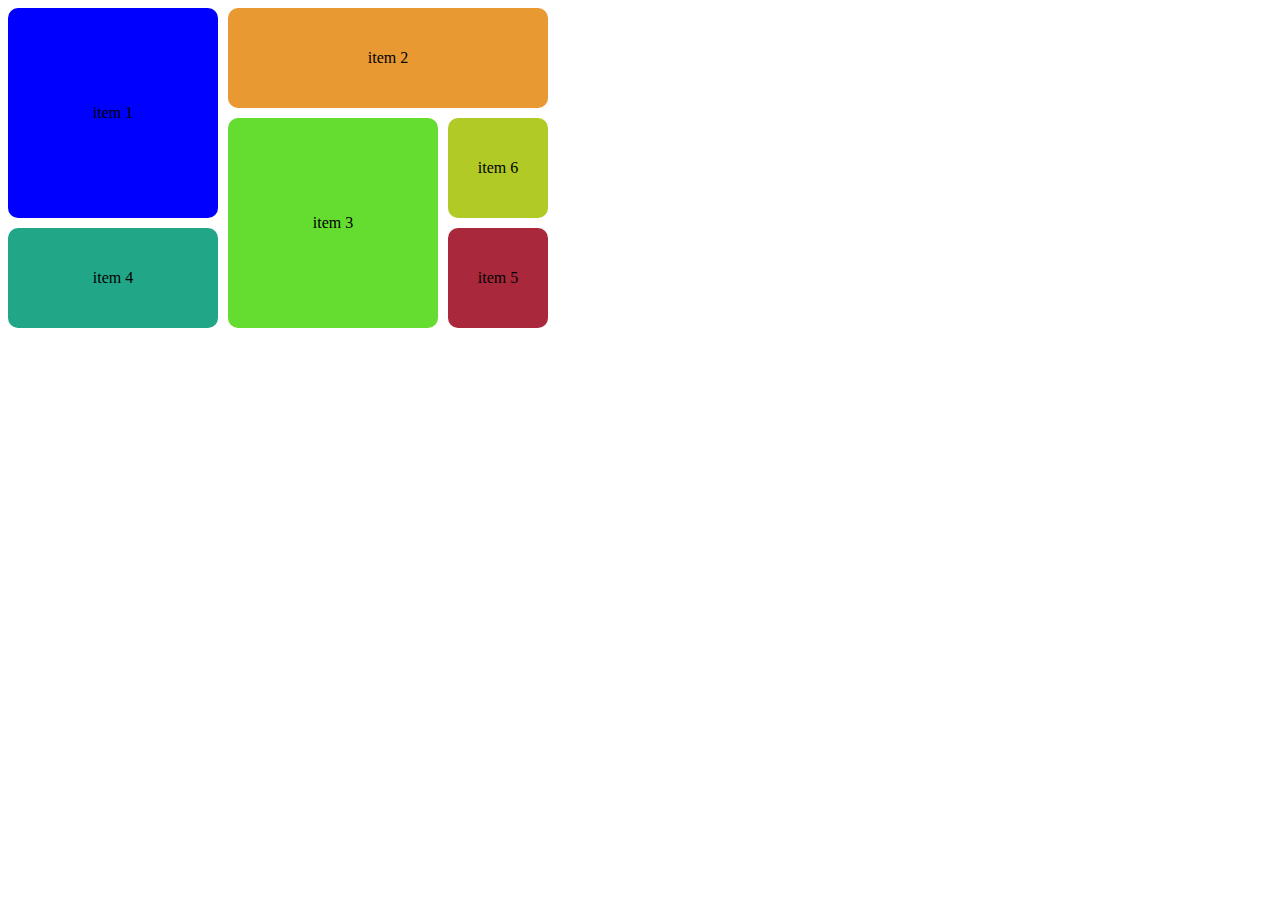
<file: BAI92.3-CHIĐINHVITRICUTHE/index.html>
<!DOCTYPE html>
<html lang="en">
  <head>
    <meta charset="UTF-8" />
    <meta name="viewport" content="width=device-width, initial-scale=1.0" />
    <link rel="stylesheet" href="style.css" />
    <title>Document</title>
  </head>
  <body>
    <div class="container">
      <div class="box box1">item 1</div>
      <div class="box box2">item 2</div>
      <div class="box box3">item 3</div>
      <div class="box box4">item 4</div>
      <div class="box box5">item 5</div>
      <div class="box box6">item 6</div>
    </div>
  </body>
</html>
</file>
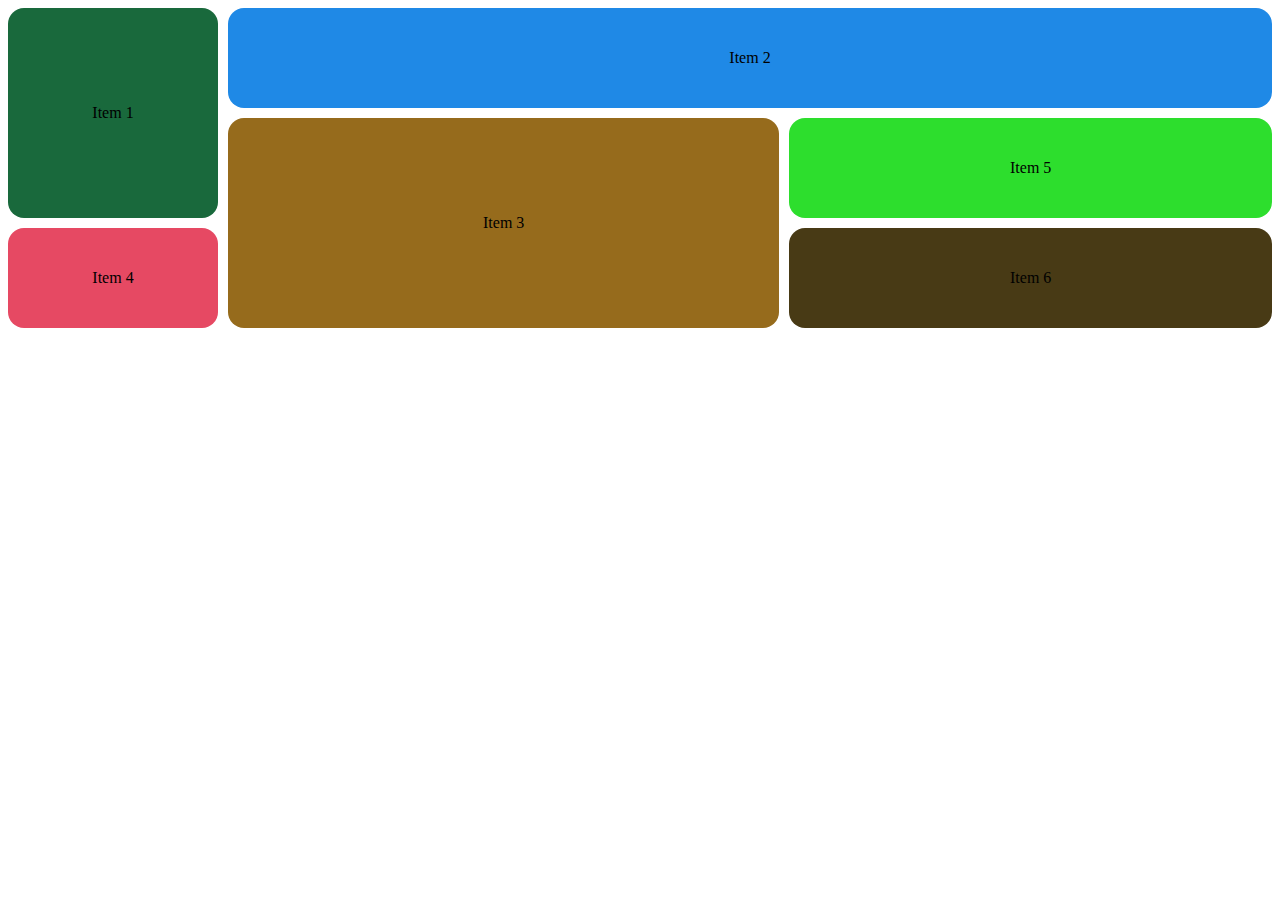
<file: BAI92.4_DINHVITHEOTEN/index.html>
<!DOCTYPE html>
<html lang="en">
  <head>
    <meta charset="UTF-8" />
    <meta name="viewport" content="width=device-width, initial-scale=1.0" />
    <link rel="stylesheet" href="style.css" />
    <title>Document</title>
  </head>
  <body>
    <div class="container">
      <div class="box box1">Item 1</div>
      <div class="box box2">Item 2</div>
      <div class="box box3">Item 3</div>
      <div class="box box4">Item 4</div>
      <div class="box box5">Item 5</div>
      <div class="box box6">Item 6</div>
    </div>
  </body>
</html>
</file>
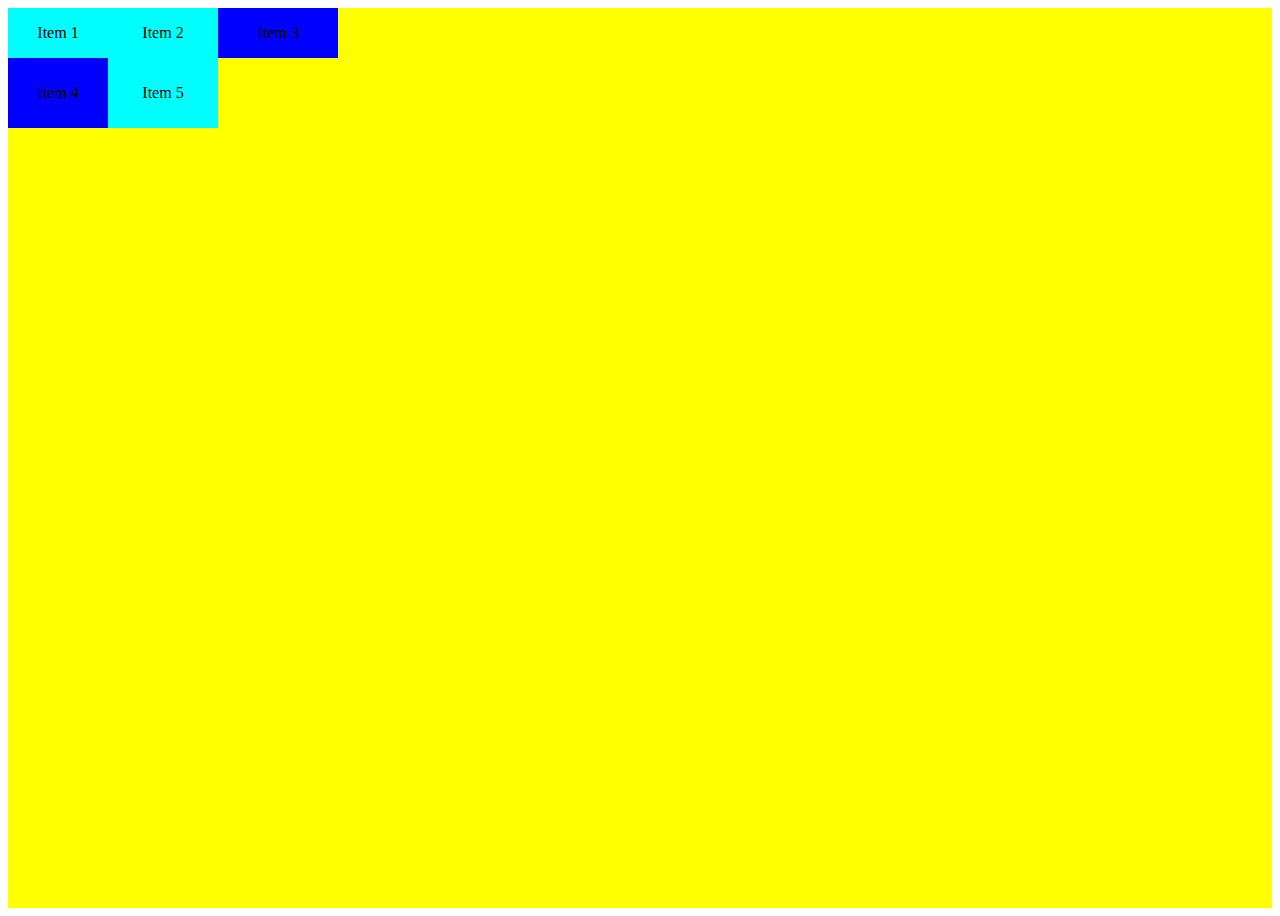
<file: BAI92.5_/index.html>
<!DOCTYPE html>
<html lang="en">
  <head>
    <meta charset="UTF-8" />
    <meta name="viewport" content="width=device-width, initial-scale=1.0" />
    <title>Document</title>
    <link rel="stylesheet" href="style.css" />
  </head>
  <body>
    <div class="container">
      <div class="box box1">Item 1</div>
      <div class="box box2">Item 2</div>
      <div class="box box3">Item 3</div>
      <div class="box box4">Item 4</div>
      <div class="box box5">Item 5</div>
    </div>
  </body>
</html>
</file>
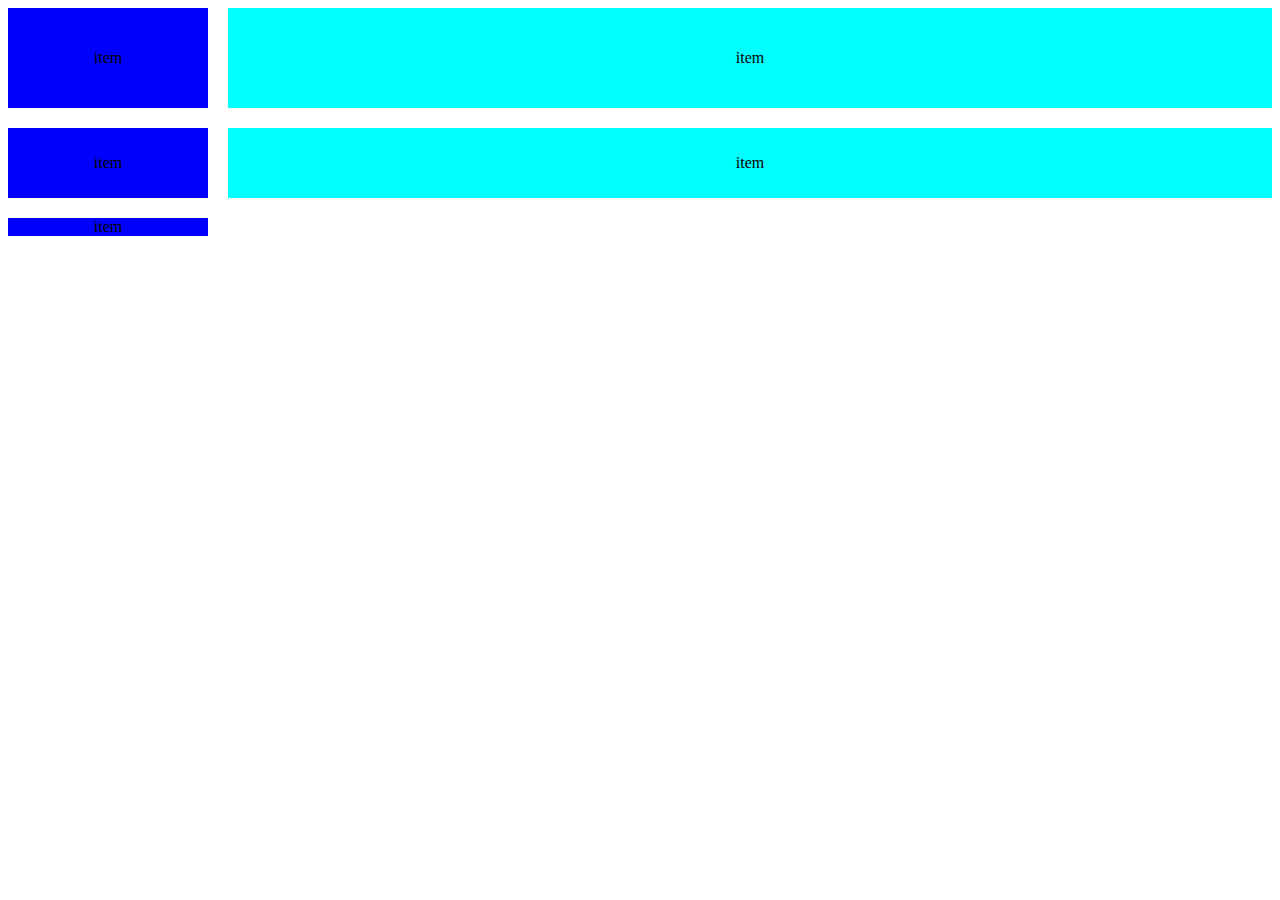
<file: Css-gird/index.html>
<!DOCTYPE html>
<html lang="en">
  <head>
    <meta charset="UTF-8" />
    <meta name="viewport" content="width=device-width, initial-scale=1.0" />
    <title>Document</title>
    <link rel="stylesheet" href="./style.css" />
  </head>
  <body>
    <div class="container">
      <div class="box box1">item</div>
      <div class="box box2">item</div>
      <div class="box box3">item</div>
      <div class="box box4">item</div>
      <div class="box box5">item</div>
    </div>
  </body>
</html>
</file>
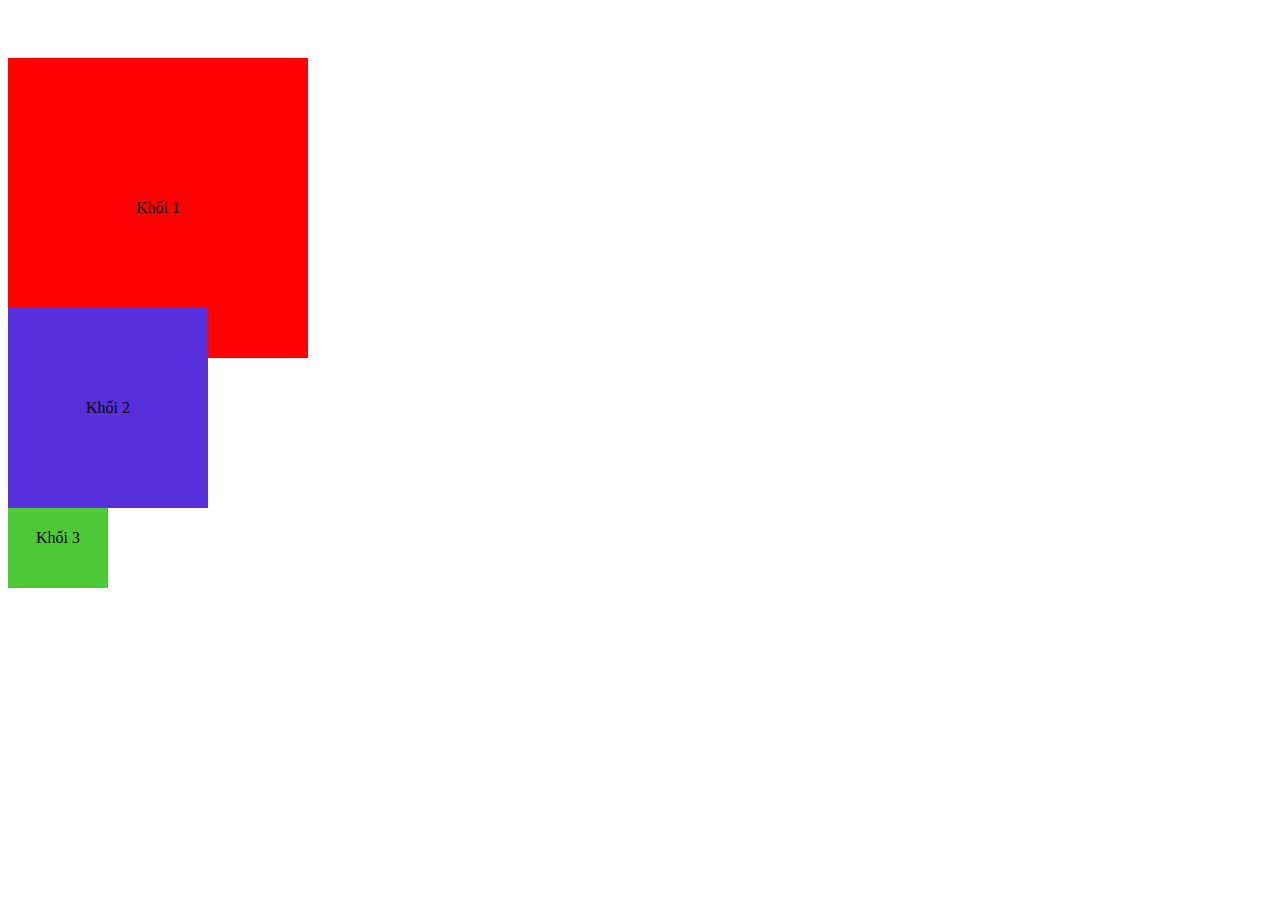
<file: tuhoccode.cc/bai87.5-index.html>
<!DOCTYPE html>
<html lang="en">
  <head>
    <meta charset="UTF-8" />
    <meta name="viewport" content="width=device-width, initial-scale=1.0" />
    <title>Document</title>
    <link rel="stylesheet" href="bai87.5.css" />
  </head>
  <body>
    <div class="content">
      <div class="box box1">Khối 1</div>
      <div class="box box2">Khối 2</div>
      <div class="box box3">Khối 3</div>
    </div>
  </body>
</html>
</file>
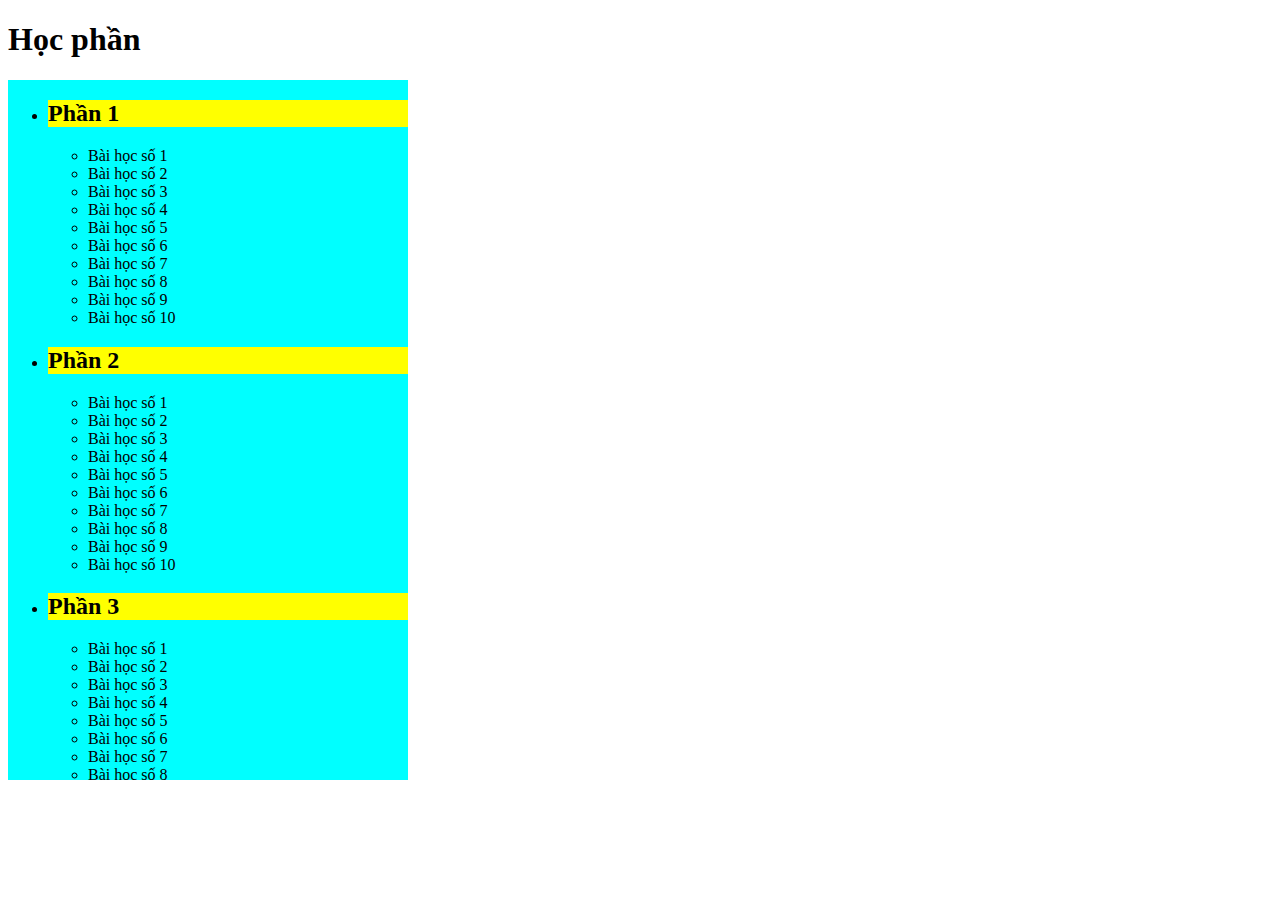
<file: tuhoccode.cc/bai87.6-Sticky.html>
<!DOCTYPE html>
<html lang="en">
  <head>
    <meta charset="UTF-8" />
    <meta name="viewport" content="width=device-width, initial-scale=1.0" />
    <title>Document</title>
    <link rel="stylesheet" href="bai87.6.css" />
  </head>
  <body>
    <h1>Học phần</h1>
    <div class="conten">
      <ul>
        <li>
          <h2>Phần 1</h2>
          <ul>
            <li>Bài học số 1</li>
            <li>Bài học số 2</li>
            <li>Bài học số 3</li>
            <li>Bài học số 4</li>
            <li>Bài học số 5</li>
            <li>Bài học số 6</li>
            <li>Bài học số 7</li>
            <li>Bài học số 8</li>
            <li>Bài học số 9</li>
            <li>Bài học số 10</li>
          </ul>
        </li>
        <li>
          <h2>Phần 2</h2>
          <ul>
            <li>Bài học số 1</li>
            <li>Bài học số 2</li>
            <li>Bài học số 3</li>
            <li>Bài học số 4</li>
            <li>Bài học số 5</li>
            <li>Bài học số 6</li>
            <li>Bài học số 7</li>
            <li>Bài học số 8</li>
            <li>Bài học số 9</li>
            <li>Bài học số 10</li>
          </ul>
        </li>
        <li>
          <h2>Phần 3</h2>
          <ul>
            <li>Bài học số 1</li>
            <li>Bài học số 2</li>
            <li>Bài học số 3</li>
            <li>Bài học số 4</li>
            <li>Bài học số 5</li>
            <li>Bài học số 6</li>
            <li>Bài học số 7</li>
            <li>Bài học số 8</li>
            <li>Bài học số 9</li>
            <li>Bài học số 10</li>
          </ul>
        </li>
        <li>
          <h2>Phần 4</h2>
          <ul>
            <li>Bài học số 1</li>
            <li>Bài học số 2</li>
            <li>Bài học số 3</li>
            <li>Bài học số 4</li>
            <li>Bài học số 5</li>
            <li>Bài học số 6</li>
            <li>Bài học số 7</li>
            <li>Bài học số 8</li>
            <li>Bài học số 9</li>
            <li>Bài học số 10</li>
          </ul>
        </li>
        <li>
          <h2>Phần 5</h2>
          <ul>
            <li>Bài học số 1</li>
            <li>Bài học số 2</li>
            <li>Bài học số 3</li>
            <li>Bài học số 4</li>
            <li>Bài học số 5</li>
            <li>Bài học số 6</li>
            <li>Bài học số 7</li>
            <li>Bài học số 8</li>
            <li>Bài học số 9</li>
            <li>Bài học số 10</li>
          </ul>
        </li>
        <li>
          <h2>Phần 6</h2>
          <ul>
            <li>Bài học số 1</li>
            <li>Bài học số 2</li>
            <li>Bài học số 3</li>
            <li>Bài học số 4</li>
            <li>Bài học số 5</li>
            <li>Bài học số 6</li>
            <li>Bài học số 7</li>
            <li>Bài học số 8</li>
            <li>Bài học số 9</li>
            <li>Bài học số 10</li>
          </ul>
        </li>
        <li>
          <h2>Phần 7</h2>
          <ul>
            <li>Bài học số 1</li>
            <li>Bài học số 2</li>
            <li>Bài học số 3</li>
            <li>Bài học số 4</li>
            <li>Bài học số 5</li>
            <li>Bài học số 6</li>
            <li>Bài học số 7</li>
            <li>Bài học số 8</li>
            <li>Bài học số 9</li>
            <li>Bài học số 10</li>
          </ul>
        </li>
        <li>
          <h2>Phần 8</h2>
          <ul>
            <li>Bài học số 1</li>
            <li>Bài học số 2</li>
            <li>Bài học số 3</li>
            <li>Bài học số 4</li>
            <li>Bài học số 5</li>
            <li>Bài học số 6</li>
            <li>Bài học số 7</li>
            <li>Bài học số 8</li>
            <li>Bài học số 9</li>
            <li>Bài học số 10</li>
          </ul>
        </li>
        <li>
          <h2>Phần 9</h2>
          <ul>
            <li>Bài học số 1</li>
            <li>Bài học số 2</li>
            <li>Bài học số 3</li>
            <li>Bài học số 4</li>
            <li>Bài học số 5</li>
            <li>Bài học số 6</li>
            <li>Bài học số 7</li>
            <li>Bài học số 8</li>
            <li>Bài học số 9</li>
            <li>Bài học số 10</li>
          </ul>
        </li>
        <li>
          <h2>Phần 10</h2>
          <ul>
            <li>Bài học số 1</li>
            <li>Bài học số 2</li>
            <li>Bài học số 3</li>
            <li>Bài học số 4</li>
            <li>Bài học số 5</li>
            <li>Bài học số 6</li>
            <li>Bài học số 7</li>
            <li>Bài học số 8</li>
            <li>Bài học số 9</li>
            <li>Bài học số 10</li>
          </ul>
        </li>
      </ul>
    </div>
  </body>
</html>
</file>
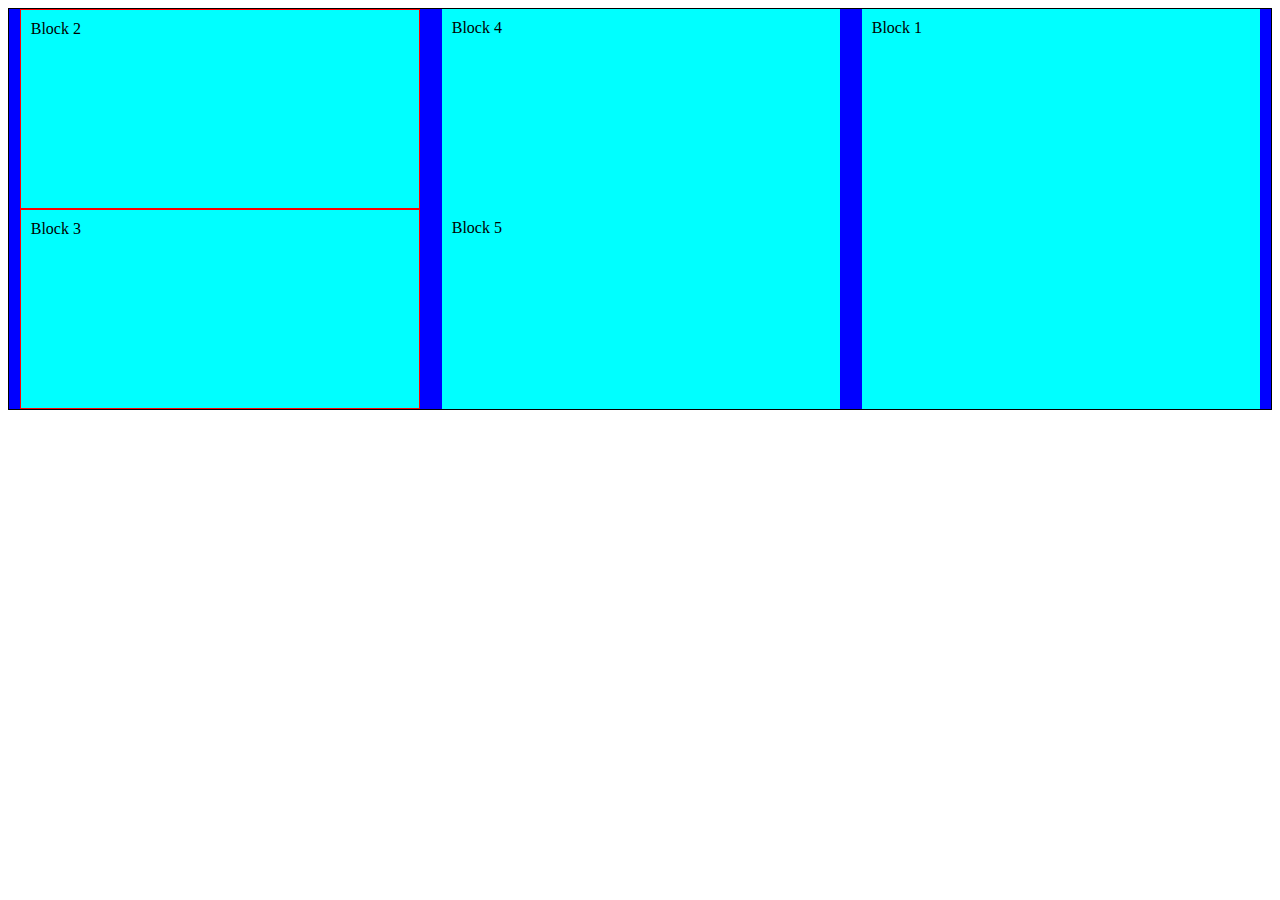
<file: tuhoccode.cc/bai89.1-Flexbox.html>
<!DOCTYPE html>
<html lang="en">
  <head>
    <meta charset="UTF-8" />
    <meta name="viewport" content="width=device-width, initial-scale=1.0" />
    <title>Document</title>
    <link rel="stylesheet" href="bai89.css" />
  </head>
  <body>
<div class="container">
        <div class="box box1">Block 1</div>
        <div class="box box2">Block 2</div>
        <div class="box box3">Block 3</div>
        <div class="box box4">Block 4</div>
        <div class="box box5">Block 5</div>
</div>
  </body>
</html>
</file>
<file: BAI92.3-CHIĐINHVITRICUTHE/style.css>
.box1 {
  background-color: blue;
  grid-column: 1/3;
  grid-row: 1/3;
}
.box2 {
  background-color: rgb(232, 153, 50);
  grid-column: span 3;
}
.box3 {
  background-color: rgb(100, 221, 48);
  grid-row: span 2;
  grid-column: span 2;
}
.box4 {
  background-color: rgb(33, 166, 135);
  grid-column: span 2;
}
.box5 {
  background-color: rgb(169, 40, 59);
}
.box6 {
  background-color: rgb(177, 202, 37);
  grid-column-start: 5;
  grid-column-end: 6;
  grid-row-start: 2;
  grid-row-end: 3;
}
.box {
  display: flex;
  justify-content: center;
  align-items: center;
  border-radius: 10px;
}
.container {
  display: grid;
  grid-template-rows: repeat(3, 100px);
  grid-template-columns: repeat(5, 100px);
  gap: 10px;
}
</file>
<file: BAI92.4_DINHVITHEOTEN/style.css>
.box1 {
  background-color: rgb(25, 105, 60);
  grid-area: header;
}
.box2 {
  background-color: rgb(31, 137, 230);
  grid-area: nav;
}

.box3 {
  background-color: rgb(150, 107, 28);
  grid-area: sabar;
}
.box4 {
  background-color: rgb(230, 73, 99);
  grid-area: footer;
}
.box5 {
  background-color: rgb(45, 222, 45);
  grid-area: content;
}
.box6 {
  background-color: rgb(72, 58, 21);
  grid-area: main;
}
.box {
  display: flex;
  justify-content: center;
  align-items: center;
  border-radius: 16px;
}
.container {
  display: grid;
  grid-template-areas:
    "header header nav nav nav"
    "header header sabar sabar content"
    "footer footer sabar sabar main";
  grid-template-columns: repeat(3, 100px);
  grid-template-rows: repeat(3, 100px);
  gap: 10px;
}
</file>
<file: BAI92.5_/style.css>
.box1,
.box2,
.box5 {
  background-color: cyan;
}
.box3,
.box4 {
  background-color: blue;
}
.box {
  display: flex;
  justify-content: center;
  align-items: center;
}
.container {
  height: 100vh;
  display: grid;
  grid-template-columns: 100px 110px 120px;
  grid-template-rows: 50px 70px 80px;
  background-color: yellow;
  /* 1. Align-item: chỉnh vị trí theo trục dọc của item trong container */

  /* align-items: start; */
  /* align-items: end; */
  /* align-items: stretch;*/
  /* align-items: center; */

  /* 2. Justify-items: chỉnh vị trí theo trục ngang của item trong container */

  /* justify-items: start; */
  /* justify-items: end; */
  /* justify-items: center; */
  /* justify-items: stretch; */

  /* 3. Align-content: căn chỉnh vị trí theo trục của column */

  /* align-content: center; */
  /* align-content: start; */
  /* align-content: end; */
  /* align-content: space-evenly; */
  /* align-content: space-between; */
  /* align-content: space-around; */

  /* 4. Justify-content: căn chỉnh vị trí theo trục của row */

  /* Justify-content: center; */
  /* Justify-content: start; */
  /* Justify-content: end; */
  /* Justify-content: space-evenly; */
  /* Justify-content: space-between; */
  /*Justify-content: space-around; */
}
</file>
<file: Css-gird/style.css>
.box {
  display: flex;
  align-items: center;
  justify-content: center;
}
.box1,
.box3,
.box5 {
  background-color: blue;
}
.box2,
.box4 {
  background-color: cyan;
}
.container {
  display: grid;
  /* 3. chia hàng và cột cho css gird */

  /* lưu ý : css gird chỉ sử dụng class cha */
  /* grid-template-columns: 90px 200px 150px; */
  /* chia thành 3 cột có giá trị như trên cũng kiểu như là
  nó chia thành 3 cột theo chiều ngang do đang để dislpay-flex bên class box */
  /* grid-template-rows: 50px 100px; */
  /* grid-template-columns: auto; */
  /* grid-template-rows: auto; */
  /* chia thành 2 giá trị hàng ngang và nó chia giá trị theo chiều dọc */

  /* 4. Giá trị gap */
  /* grid-column-gap: 30px; */
  /* grid-row-gap: 30px; */
  /* Cách viết gọn gàng */
  gap: 20px 20px;
  /* Giá trị thứ nhất của gap là row và giá trị thứ 2 là column */

  /* 5. trong trường hợp mà có nhiều giá trị lặp lại thì dùng repeat */
  /* grid-template-columns: 100px repeat(2, 50px); */
  /* grid-template-rows: 50px repeat(3, 75px); */
  /* gap: 20px 30px; */

  /* 6. chia hàng và cột theo tỉ lệ phần trăm */
  /* grid-template-columns: 1fr 3fr; */
  /* grid-template-rows: 3fr 5fr 2fr; */

  /* 7. sử dụng giá trị auto */
  /* grid-template-columns: 50px auto; */
  /* Lưu ý auto không áp dụng với row */

  /* 8. Sử dụng giá trị min max */
  grid-template-columns: minmax(100px, 200px) minmax(50px, auto);
  grid-template-rows: minmax(50px, 100px) minmax(70px, auto);

  /* 9. sử dụng giá trị grid-auto-row */
  grid-auto-columns: 50px;
}
</file>
<file: tuhoccode.cc/bai87.5.css>
.box {
  display: flex;
  justify-content: center;
  align-items: center;
  position: relative;
}
.box1 {
  width: 300px;
  height: 300px;
  background-color: red;
  top: 50px;
  z-index: 1;
}
.box2 {
  width: 200px;
  height: 200px;
  background-color: rgb(88, 48, 219);
  z-index: 3;
}
.box3 {
  width: 100px;
  height: 100px;
  background-color: rgb(78, 202, 54);
  bottom: 20px;
  z-index: 2;
}
</file>
<file: tuhoccode.cc/bai87.6.css>
.conten {
  width: 400px;
  height: 700px;
  position: relative;
  overflow: auto;
  background-color: aqua;
}
h2 {
  background-color: yellow;
  position: sticky;
  top: 0;
}
</file>
<file: tuhoccode.cc/bai89.css>
* {
  font-size: 1rem;
}
.container {
  display: flex;
  background-color: blue;
  height: 400px;
  border: 1px solid black;

  /* justify-content: start; */
  /* justify-content: end; */
  /* justify-content: center; */
  /* justify-content: space-between; */
  /* justify-content: space-around; */
  justify-content: space-evenly;
  /* align-items: stretch;default */
  /* align-items: flex-start; */
  /* align-items: end; */
  align-items: center;
  /* align-items: baseline; */
  /* flex-wrap: nowrap; */ /* default */
  flex-wrap: wrap;
  /* cho phép xuống dòng dựa trên
   chiều rộng đặt là bao nhiêu */
  /* flex-wrap: wrap-reverse; */
  /* xuong dong nguoc lai dựa trên chiều
   rộng đặt là bao nhiêu */
  /* align-content: stretch; default */
  /* align-content: flex-start; */ /* theo trục dọc của trục cros axit nhưng mà hướng lên trên đầu của trục*/
  /* align-content: flex-end; */ /* theo trục dọc của trục cros axit  nhưng mà hướng xuống cuối cùng của trục*/
  /* align-content: center; theo trục dọc của trục cros axit nhưng mà hướng về giữa của trục*/
  /* align-content: space-between; */
  /* align-content: space-around; */
  /* align-content: space-evenly; */
  /* flex-direction: row; default */
  /* flex-direction: row-reverse; ngược lại với row */
  /* flex-direction: column; */
  /* flex-direction: column-reverse; từ dưới lên trên */
  flex-flow: wrap column;
}
.box {
  background-color: cyan;
  padding: 10px;
  width: 30%;
  flex: 1 0 30%;
}
.box1 {
  /* theo chiều dọc */
  align-self: center; /* default */
  /* align-self: flex-start; */
  /* align-self: flex-end; */
  /* align-self: center; */
  /* align-self: baseline; */
  /* align-self: stretch; */
  /* flex-grow: 1; /* default 0 */
  /* flex-shrink: 0; */
  /* flex-basis: 30%; default auto */
  order: 1;
}
.box2,
.box3 {
  /* flex-grow: 1; */
  border: 1px solid red;
}
</file>
